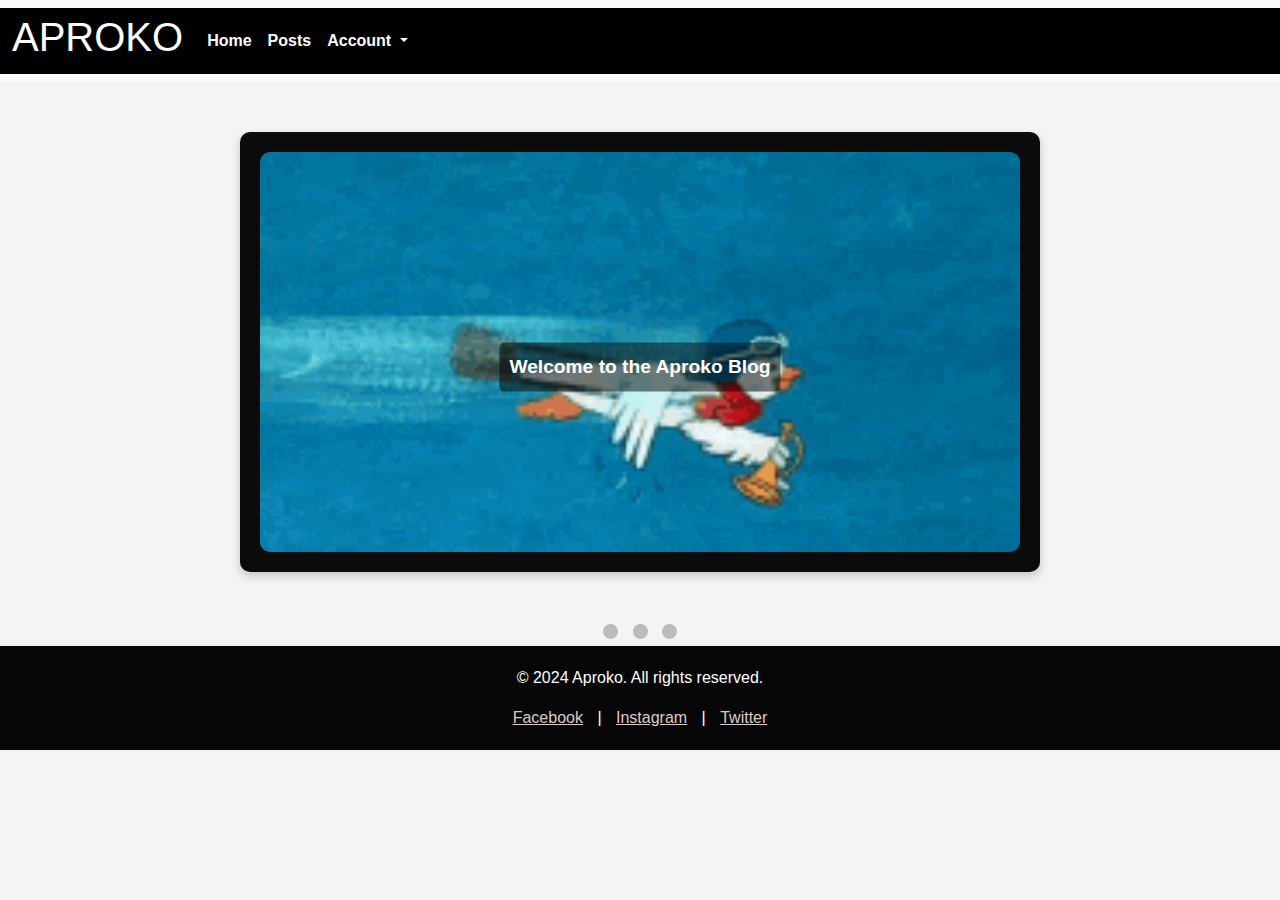
<file: index.html>
<!DOCTYPE html>
<html lang="en">

<head>
  <meta charset="UTF-8">
  <meta name="viewport" content="width=device-width, initial-scale=1.0">
  <title>APROKO</title>
  <link href="https://cdn.jsdelivr.net/npm/bootstrap@5.3.3/dist/css/bootstrap.min.css" rel="stylesheet"
    integrity="sha384-QWTKZyjpPEjISv5WaRU9OFeRpok6YctnYmDr5pNlyT2bRjXh0JMhjY6hW+ALEwIH" crossorigin="anonymous">
  <script src="https://cdn.jsdelivr.net/npm/bootstrap@5.3.3/dist/js/bootstrap.bundle.min.js"
    integrity="sha384-YvpcrYf0tY3lHB60NNkmXc5s9fDVZLESaAA55NDzOxhy9GkcIdslK1eN7N6jIeHz"
    crossorigin="anonymous"></script>
  <script src="./js/main.js"></script>
  <script src="./js/slideshow.js"></script>
  <link rel="stylesheet" href="./css/index.css">
</head>

<body>
  <header>
    <nav class="navbar navbar-expand-lg bg-body-tertiary">
      <div class="container-fluid">
        <a class="navbar-brand" href="#">
          <h1>APROKO</h1>
        </a>
        <button class="navbar-toggler" type="button" data-bs-toggle="collapse" data-bs-target="#navbarSupportedContent"
          aria-controls="navbarSupportedContent" aria-expanded="false" aria-label="Toggle navigation">
          <span class="navbar-toggler-icon"></span>
        </button>
        <div class="collapse navbar-collapse" id="navbarSupportedContent">
          <ul class="navbar-nav me-auto mb-2 mb-lg-0">
            <li class="nav-item">
              <a class="nav-link active" aria-current="page" href="./index.html">Home</a>
            </li>
            <li class="nav-item">
              <a class="nav-link" href="./login.html">Posts</a>
            </li>
            <li class="nav-item dropdown">
              <a class="nav-link dropdown-toggle" href="#" role="button" data-bs-toggle="dropdown"
                aria-expanded="false">
                Account
              </a>
              <ul class="dropdown-menu">
                <li><a class="dropdown-item" href="./signup.html">Sign-Up</a></li>
                <li><a class="dropdown-item" href="./login.html">Login</a></li>
              </ul>
            </li>
          </ul>
        </div>
      </div>
    </nav>
  </header>
  <div class="slideshow-container">
    <div class="slides" style="display: block;">
      <a href="./index.html">
        <img src="./img/yankee-doodle-pigeon-carrier-pigeon.jpg" alt="Slide 1" id="slide-image">
        <div class="caption">
          Welcome to the Aproko Blog
        </div>
      </a>
    </div>
    <div class="slides" style="display: none;">
      <a href="./messages.html">
        <img src="./img/stayconnect.jpg" alt="Slide 2" id="slide-imag">
        <div class="caption">
          Stay Connected
        </div>
      </a>  
    </div>
    <div class="slides" style="display: none;">
      <a href="./new.html">
        <img src="./img/talking-bird-species-7.jpg" alt="Slide 3" id="slide-ima">
        <div class="caption">
          Share Your Thoughts
        </div>
      </a>  
    </div>

    <a class="prev" onclick="changeSlide(-1)">&#10094;</a>
    <a class="next" onclick="changeSlide(1)">&#10095;</a>
  </div>

  <div class="dots">
    <span onclick="currentSlide(1)"></span>
    <span onclick="currentSlide(2)"></span>
    <span onclick="currentSlide(3)"></span>
  </div>
  <footer>
    <p>&copy; 2024 Aproko. All rights reserved.</p>
    <div class="social">
      <a href="#">Facebook</a> | <a href="#">Instagram</a> | <a href="#">Twitter</a>
    </div>
  </footer>
</body>

</html>
</file>
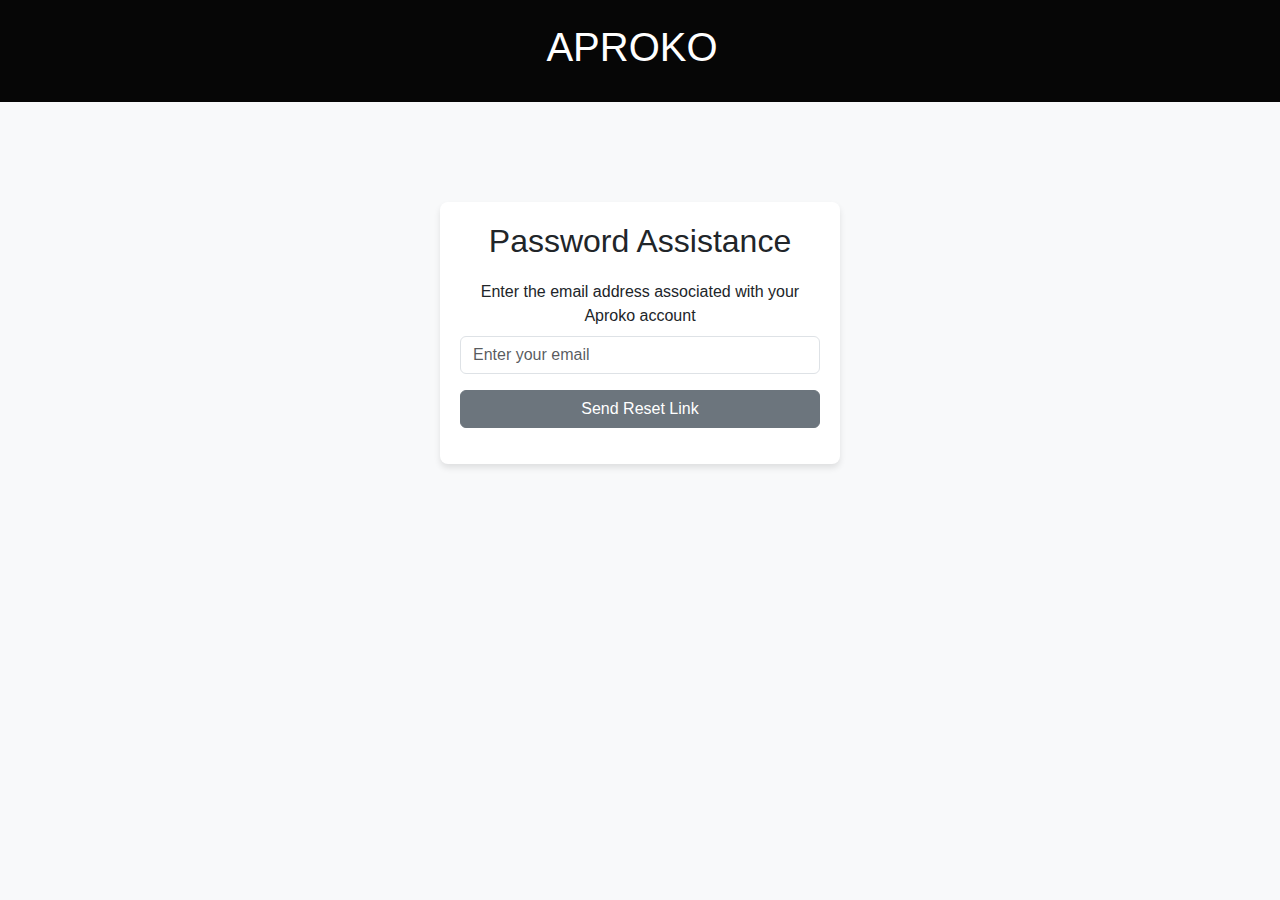
<file: forgetpassword.html>
<!DOCTYPE html>
<html lang="en">

<head>
    <meta charset="UTF-8">
    <meta name="viewport" content="width=device-width, initial-scale=1.0">
    <title>Forget Password</title>
    <link href="https://cdn.jsdelivr.net/npm/bootstrap@5.3.3/dist/css/bootstrap.min.css" rel="stylesheet">
    <link rel="stylesheet" href="./css/forgetpassword.css">
</head>

<body>
    <header>
        <nav class="navbar navbar-expand-lg">
            <div class="container-fluid">
                <a class="navbar-brand" href="./index.html">
                    <h1>APROKO</h1>
                </a>
            </div>
        </nav>
    </header>
    <div class="container">
        <h2>Password Assistance</h2>
        <form id="forgetPasswordForm">
            <div class="mb-3">
                <label for="email" class="form-label" style="text-align: center;">
                    Enter the email address associated with your Aproko account</label>
                <input type="email" class="form-control" id="email" placeholder="Enter your email" required>
            </div>
            <button type="submit" class="btn btn-primary">Send Reset Link</button>
        </form>
        <div id="responseMessage" class="text-success mt-3"></div>
    </div>
</body>

</html>
</file>
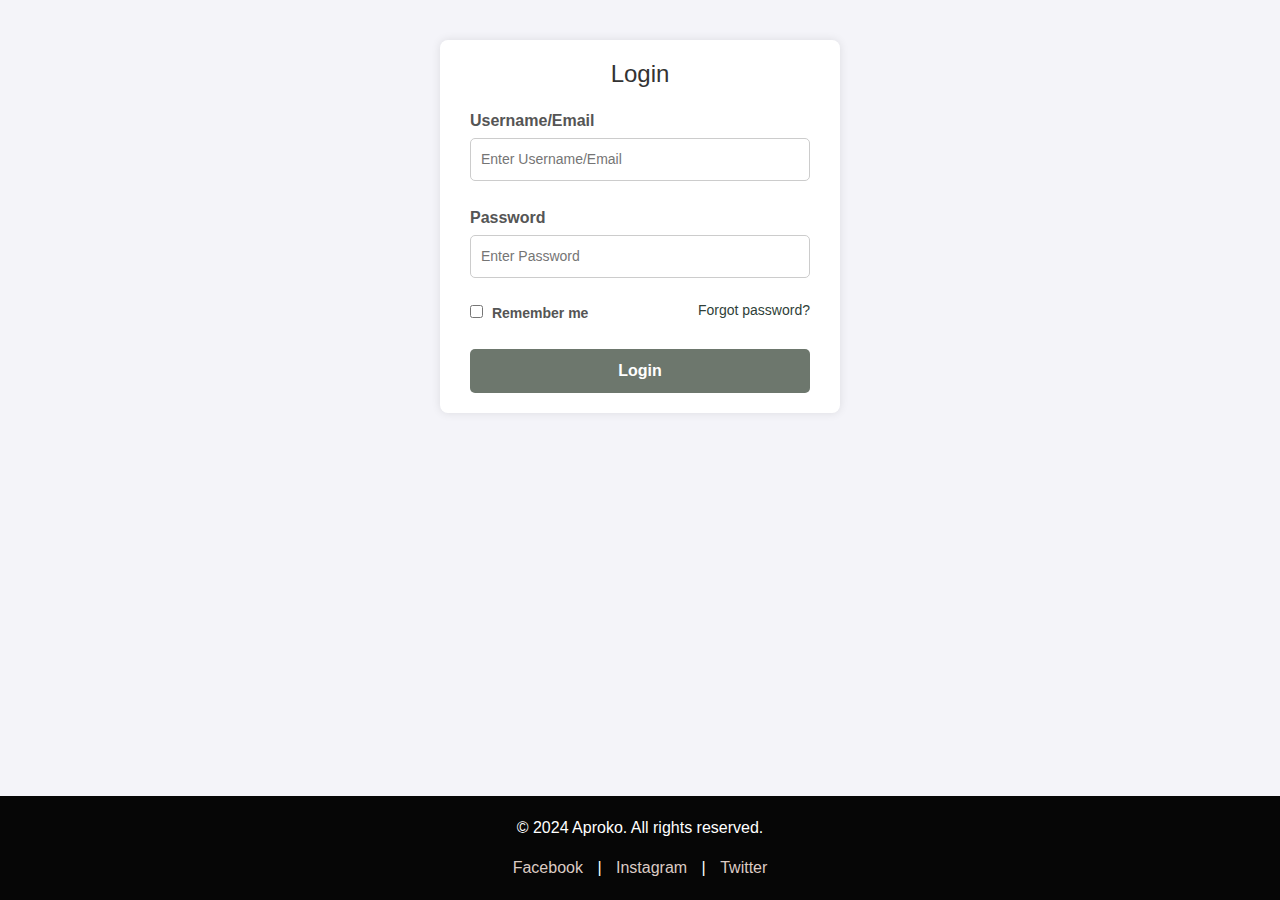
<file: login.html>
<!DOCTYPE html>
<html lang="en">
<head>
    <meta charset="UTF-8">
    <meta name="viewport" content="width=device-width, initial-scale=1.0">
    <title>Login</title>
    <link href="https://cdn.jsdelivr.net/npm/bootstrap@5.3.3/dist/css/bootstrap.min.css" rel="stylesheet"
    integrity="sha384-QWTKZyjpPEjISv5WaRU9OFeRpok6YctnYmDr5pNlyT2bRjXh0JMhjY6hW+ALEwIH" crossorigin="anonymous">
    <script src="https://cdn.jsdelivr.net/npm/bootstrap@5.3.3/dist/js/bootstrap.bundle.min.js"
    integrity="sha384-YvpcrYf0tY3lHB60NNkmXc5s9fDVZLESaAA55NDzOxhy9GkcIdslK1eN7N6jIeHz"
    crossorigin="anonymous"></script>
    <script src="./js/profile.js"></script>
    <script src="./js/main.js"></script>
    <script src="./js/login.js"></script>
    <link rel="stylesheet" href="./css/login.css">
</head>
<body>
    <nav id="navbar" class="navbar navbar-expand-lg bg-body-tertiary" style="display: none;">
        <div class="container-fluid">
            <a class="navbar-brand" href="#"><h1>APROKO</h1></a>
            <button class="navbar-toggler" type="button" data-bs-toggle="collapse" data-bs-target="#navbarSupportedContent" aria-controls="navbarSupportedContent" aria-expanded="false" aria-label="Toggle navigation">
                <span class="navbar-toggler-icon"></span>
            </button>
            <div class="collapse navbar-collapse" id="navbarSupportedContent">
                <ul class="navbar-nav me-auto mb-2 mb-lg-0">
                    <li class="nav-item">
                        <a class="nav-link active" aria-current="page" href="./index.html">Home</a>
                    </li>
                    <li class="nav-item">
                        <a class="nav-link" href="./messages.html">Posts</a>
                    </li>
                    <li class="nav-item">
                        <a class="nav-link" href="./new.html">Add-Post</a>
                    </li>
                    <li class="nav-item dropdown">
                        <a class="nav-link dropdown-toggle" href="#" role="button" data-bs-toggle="dropdown" aria-expanded="false">
                            Account
                        </a>
                        <ul class="dropdown-menu">
                            <li><a class="dropdown-item" href="./signup.html">Sign-Up</a></li>
                            <li><a class="dropdown-item" href="./login.html">Login</a></li>
                            <li><hr class="dropdown-divider"></li>
                            <li><a class="dropdown-item" href="./profile.html">Profile</a></li>
                        </ul>
                    </li>
                </ul>
            </div>
        </div>
    </nav> 
    <div class="pagewrapper">  
        <main class="login-container">
            <h2>Login</h2>

            <label for="username">Username/Email</label>
            <input type="text" id="username" placeholder="Enter Username/Email" required>

            <label for="password">Password</label>
            <input type="password" id="password" placeholder="Enter Password" required>

            <div class="form-options">
                <label class="remember-me">
                    <input type="checkbox" id="remember-me"> Remember me
                </label>
                <a href="/forgetpassword.html" class="forgot-password" target="_blank">Forgot password?</a>
            </div>

            <button id="loginButton" class="login-btn">Login</button>
            <div id="output"></div>
        </main>
    </div>
    <footer>
        <p>&copy; 2024 Aproko. All rights reserved.</p>
        <div class="social">
            <a href="#">Facebook</a> | <a href="#">Instagram</a> | <a href="#">Twitter</a>
        </div>
    </footer>
</body>
</html>
</file>
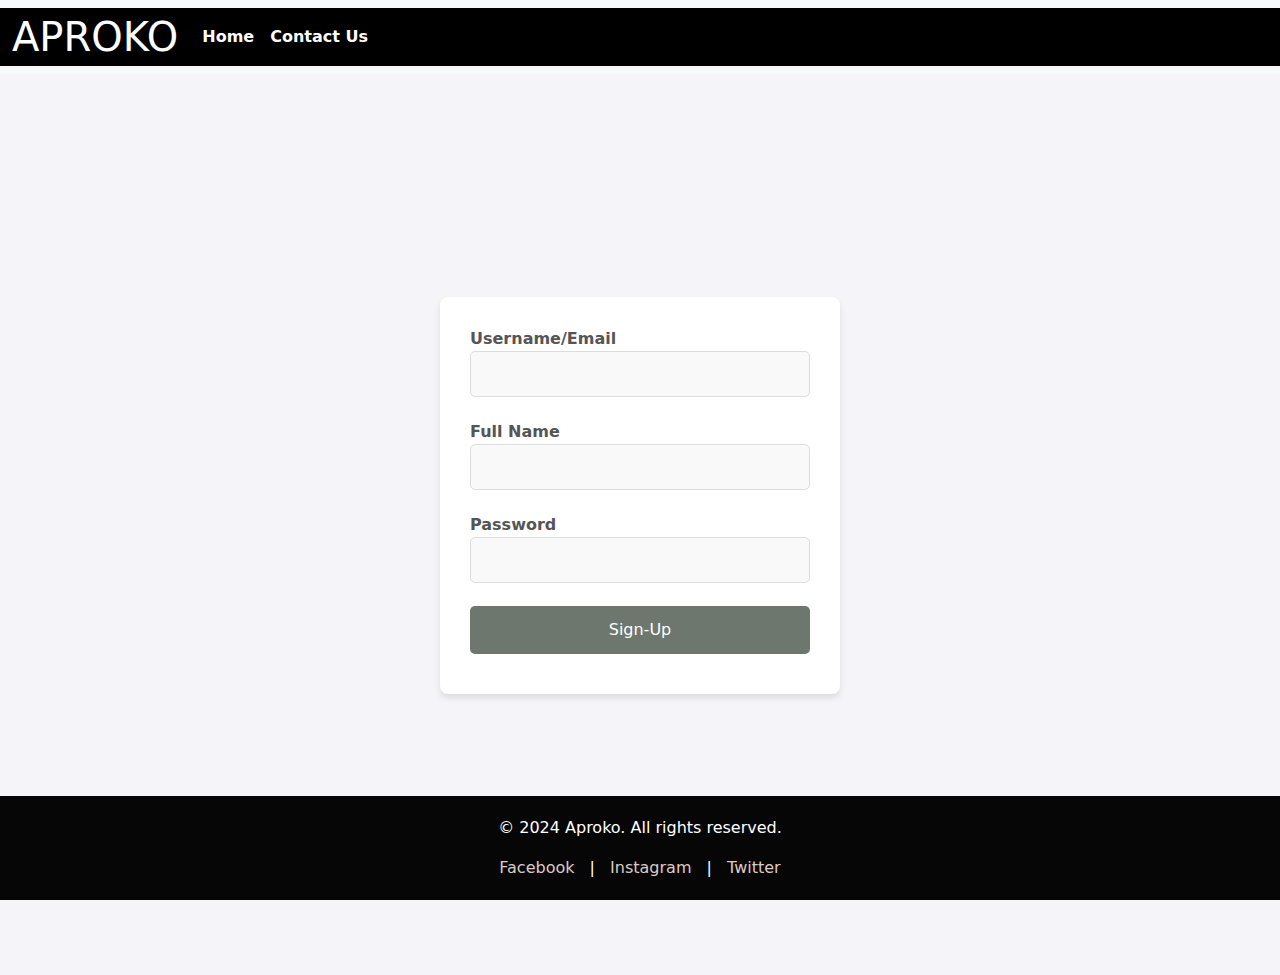
<file: signup.html>
<!DOCTYPE html>
<html lang="en">
<head>
    <meta charset="UTF-8">
    <meta name="viewport" content="width=device-width, initial-scale=1.0">
    <title>Sign-Up</title>
    <link href="https://cdn.jsdelivr.net/npm/bootstrap@5.3.3/dist/css/bootstrap.min.css" rel="stylesheet"
    integrity="sha384-QWTKZyjpPEjISv5WaRU9OFeRpok6YctnYmDr5pNlyT2bRjXh0JMhjY6hW+ALEwIH" crossorigin="anonymous">
    <script src="https://cdn.jsdelivr.net/npm/bootstrap@5.3.3/dist/js/bootstrap.bundle.min.js"
    integrity="sha384-YvpcrYf0tY3lHB60NNkmXc5s9fDVZLESaAA55NDzOxhy9GkcIdslK1eN7N6jIeHz"
    crossorigin="anonymous"></script>
    <script src="./js/profile.js"></script>
    <script src="./js/main.js"></script>
    <script src="./js/signup.js"></script>
    <link rel="stylesheet" href="./css/signup.css">
</head>
<body> 
    <header>
        <nav class="navbar navbar-expand-lg bg-body-tertiary">
            <div class="container-fluid">
              <a class="navbar-brand" href="#"><h1>APROKO</h1></a>
              <button class="navbar-toggler" type="button" data-bs-toggle="collapse" data-bs-target="#navbarSupportedContent" aria-controls="navbarSupportedContent" aria-expanded="false" aria-label="Toggle navigation">
                <span class="navbar-toggler-icon"></span>
              </button>
              <div class="collapse navbar-collapse" id="navbarSupportedContent">
                <ul class="navbar-nav me-auto mb-2 mb-lg-0">
                  <li class="nav-item">
                    <a class="nav-link active" aria-current="page" href="./index.html">Home</a>
                  </li>
                  <li class="nav-item">
                    <a class="nav-link" href="">Contact Us</a>
                  </li>
                </ul>
              </div>
            </div>
        </nav>
    </header> 
    <div class="signup-wrapper">
        <main>
            <label><span>Username/Email</span><input id="username" type="email" required></label>
            <label><span>Full Name</span><input id="fullName" required></label>
            <label><span>Password</span><input id="password" type="password" required></label>
            <button id="signUpButton">Sign-Up</button>
            <div id="output"></div>
        </main>
    </div>
    <footer>
      <p>&copy; 2024 Aproko. All rights reserved.</p>
      <div class="social">
          <a href="#">Facebook</a> | <a href="#">Instagram</a> | <a href="#">Twitter</a>
      </div>
    </footer>
</body>
</html>
</file>
<file: css/index.css>
.container-fluid {
  background-color: black;
}

.nav-link {
  color: #ffffff !important;
  font-weight: bold;
}

.nav-link.active {
  color: #ffffff !important;
  font-weight: bold;
}

.navbar-brand {
  color: #ffffff !important;
}

.navbar-brand:hover {
  color: rgb(62, 62, 69) !important;
}

.nav-link:hover {
  color: rgb(62, 62, 69) !important;
}

.dropdown-item:hover {
  color: rgb(12, 12, 22) !important;
}

body {
  font-family: Arial, sans-serif;
  margin: 0;
  padding: 0;
  background-color: #f4f4f4;
}

.slideshow-container {
  max-width: 800px;
  position: relative;
  margin: 50px auto;
  overflow: hidden;
  border-radius: 10px;
  box-shadow: 0 4px 10px rgba(0, 0, 0, 0.2);
}

.slides {
  display: none;
  text-align: center;
  padding: 20px;
  color: #fff;
  background-color: #0c0b0b;
}

.slides img {
  max-width: 100%;
  border-radius: 10px;
}

.slides .caption {
  margin-top: 15px;
  font-size: 1.2em;
}

.prev,
.next {
  cursor: pointer;
  position: absolute;
  top: 50%;
  width: auto;
  padding: 10px;
  margin-top: -22px;
  color: #333;
  font-weight: bold;
  font-size: 18px;
  border-radius: 3px;
  user-select: none;
  background: rgba(255, 255, 255, 0.8);
  display: none;
}

.prev {
  left: 10px;
}

.next {
  right: 10px;
}

.dots {
  text-align: center;
  margin-top: 15px;
}

.dots span {
  cursor: pointer;
  height: 15px;
  width: 15px;
  margin: 0 5px;
  background-color: #bbb;
  border-radius: 50%;
  display: inline-block;
}

.dots .active {
  background-color: #717171;
}

#slide-image {
  width: 800px;
  height: 400px;
  object-fit: cover;
}
#slide-imag {
  width: 800px;
  height: 400px;
  object-fit: cover;
}
#slide-ima {
  width: 800px;
  height: 400px;
  object-fit: cover;
}

.caption {
  position: absolute;
  top: 50%;
  left: 50%;
  transform: translate(-50%, -50%);
  color: white;
  background: rgba(0, 0, 0, 0.5);
  padding: 10px;
  border-radius: 5px;
  text-align: center;
  font-size: 24px;
  font-weight: bold;
}

footer {
  background-color: #060606;
  color: #fff;
  text-align: center;
  padding: 20px;
}

footer .social a {
  color: #dccbc4;
  margin: 0 10px;
}
</file>
<file: css/forgetpassword.css>
body {
    background-color: #f8f9fa;
    font-family: Arial, sans-serif;
}
.container {
    max-width: 400px;
    margin: 100px auto;
    background: #fff;
    padding: 20px;
    border-radius: 8px;
    box-shadow: 0 4px 6px rgba(0, 0, 0, 0.1);
}
h2 {
    text-align: center;
    margin-bottom: 20px;
}
.btn-primary {
    background-color: #6c757d;
    border-color: #6c757d;
    width: 100%;
}
.btn-primary:hover {
    background-color: #565e64;
    border-color: #565e64;
}

header {
    background-color: #060606;
    padding: 10px 0;
}

.navbar .container-fluid {
    display: flex;
    justify-content: center; 
    align-items: center; 
}

.navbar-brand {
    color: #ffffff;
    font-size: 2rem; 
    font-weight: bold;
    text-align: center; 
    text-transform: uppercase;
    text-decoration: none; 
}

.navbar-brand:hover {
    color: #dccbc4; 
}
</file>
<file: css/login.css>
.container-fluid {
    background-color: black;
}

.nav-link {
    color: #ffffff !important; 
    font-weight: bold;
}

.nav-link.active {
    color: #ffffff !important;
    font-weight: bold; 
}

.navbar-brand {
    color: #ffffff !important;
}

.navbar-brand:hover {
    color: rgb(62, 62, 69) !important;
}

.nav-link:hover {
    color: rgb(62, 62, 69) !important;
}

.dropdown-item:hover {
    color: rgb(12, 12, 22) !important;
}

* {
    margin: 0;
    padding: 0;
    box-sizing: border-box;
    font-family: Arial, sans-serif;
}

body {
    background-color: #f4f4f9; 
}

.page-wrapper {
    display: flex;
    justify-content: center;
    align-items: center;
    min-height: calc(100vh - 60px); 
    margin-top: 60px; 
}

.login-container {
    background: #ffffff;
    padding: 20px 30px;
    border-radius: 8px;
    box-shadow: 0 0 10px rgba(0, 0, 0, 0.1);
    width: 100%;
    max-width: 400px;
    text-align: center;
    margin: auto;
    margin-top: 40px; 
}

.login-container h2 {
    margin-bottom: 20px;
    font-size: 24px;
    color: #333;
}

label {
    display: block;
    text-align: left;
    margin: 10px 0 5px;
    font-weight: bold;
    color: #555;
}

input[type="text"],
input[type="password"] {
    width: 100%;
    padding: 10px;
    margin-bottom: 15px;
    border: 1px solid #ccc;
    border-radius: 5px;
    font-size: 14px;
}

.form-options {
    display: flex;
    justify-content: space-between;
    align-items: center;
    margin-bottom: 20px;
    font-size: 14px;
    color: #555;
}

.remember-me input {
    margin-right: 5px;
}

.forgot-password {
    text-decoration: none;
    color: #2f3f39;
}

.forgot-password:hover {
    text-decoration: underline;
}

.login-btn {
    width: 100%;
    padding: 10px;
    background-color: #6d776d;
    color: #fff;
    border: none;
    border-radius: 5px;
    cursor: pointer;
    font-size: 16px;
    font-weight: bold;
    transition: background-color 0.3s ease;
}

.login-btn:hover {
    background-color: #151815;
}

footer {
    background-color: #060606;
    color: #fff;
    text-align: center;
    padding: 20px;
    position: fixed; 
    bottom: 0;
    left: 0;
    width: 100%; 
    z-index: 100; 
}

footer .social a {
    color: #dccbc4;
    margin: 0 10px;
    text-decoration: none;
}

footer .social a:hover {
    color: #fff;
    text-decoration: underline;
}

body {
    margin-bottom: 60px; 
}
</file>
<file: css/signup.css>
.container-fluid {
    background-color: black;
}

.nav-link {
    color: #ffffff !important; 
    font-weight: bold;
}

.nav-link.active {
    color: #ffffff !important;
    font-weight: bold; 
}

.navbar-brand {
    color: #ffffff !important;
    text-decoration: none; 
    display: inline-block;
}

.navbar-brand h1 {
    margin: 0; 
    color: inherit; 
}

.navbar-brand:hover {
    color: rgb(62, 62, 69) !important;
}

.nav-link:hover {
    color: rgb(62, 62, 69) !important;
}

.dropdown-item:hover {
    color: rgb(12, 12, 22) !important;
}

body {
    background-color: #f4f4f9; 
}

.signup-wrapper {
    display: flex;
    justify-content: center;
    align-items: center;
    min-height: calc(100vh - 60px); 
    margin-top: 1px; 
}

main {
    background-color: white;
    padding: 30px;
    border-radius: 8px;
    box-shadow: 0 4px 6px rgba(0, 0, 0, 0.1);
    width: 100%;
    max-width: 400px;
    box-sizing: border-box;
}

h1 {
    text-align: center;
    margin-bottom: 20px;
    color: #333;
}

label {
    display: block;
    margin-bottom: 8px;
    color: #555;
    font-weight: 600;
}

input {
    width: 100%;
    padding: 10px;
    margin-bottom: 15px;
    border: 1px solid #ddd;
    border-radius: 5px;
    font-size: 16px;
    background-color: #f9f9f9;
}

button {
    width: 100%;
    padding: 12px;
    background-color: #6d776d;
    color: white;
    border: none;
    border-radius: 5px;
    font-size: 16px;
    cursor: pointer;
    transition: background-color 0.3s;
}

button:hover {
    background-color: #151815;
}

#output {
    text-align: center;
    color: red;
    margin-top: 10px;
    font-size: 14px;
}

@media (max-width: 500px) {
    main {
        padding: 20px;
    }

    input, button {
        font-size: 14px;
        padding: 8px;
    }
}

footer {
    background-color: #060606;
    color: #fff;
    text-align: center;
    padding: 20px;
    position: fixed; 
    bottom: 0;
    left: 0;
    width: 100%; 
    z-index: 100; 
}

footer .social a {
    color: #dccbc4;
    margin: 0 10px;
    text-decoration: none;
}

footer .social a:hover {
    color: #fff;
    text-decoration: underline;
}

body {
    margin-bottom: 60px; 
}
</file>
